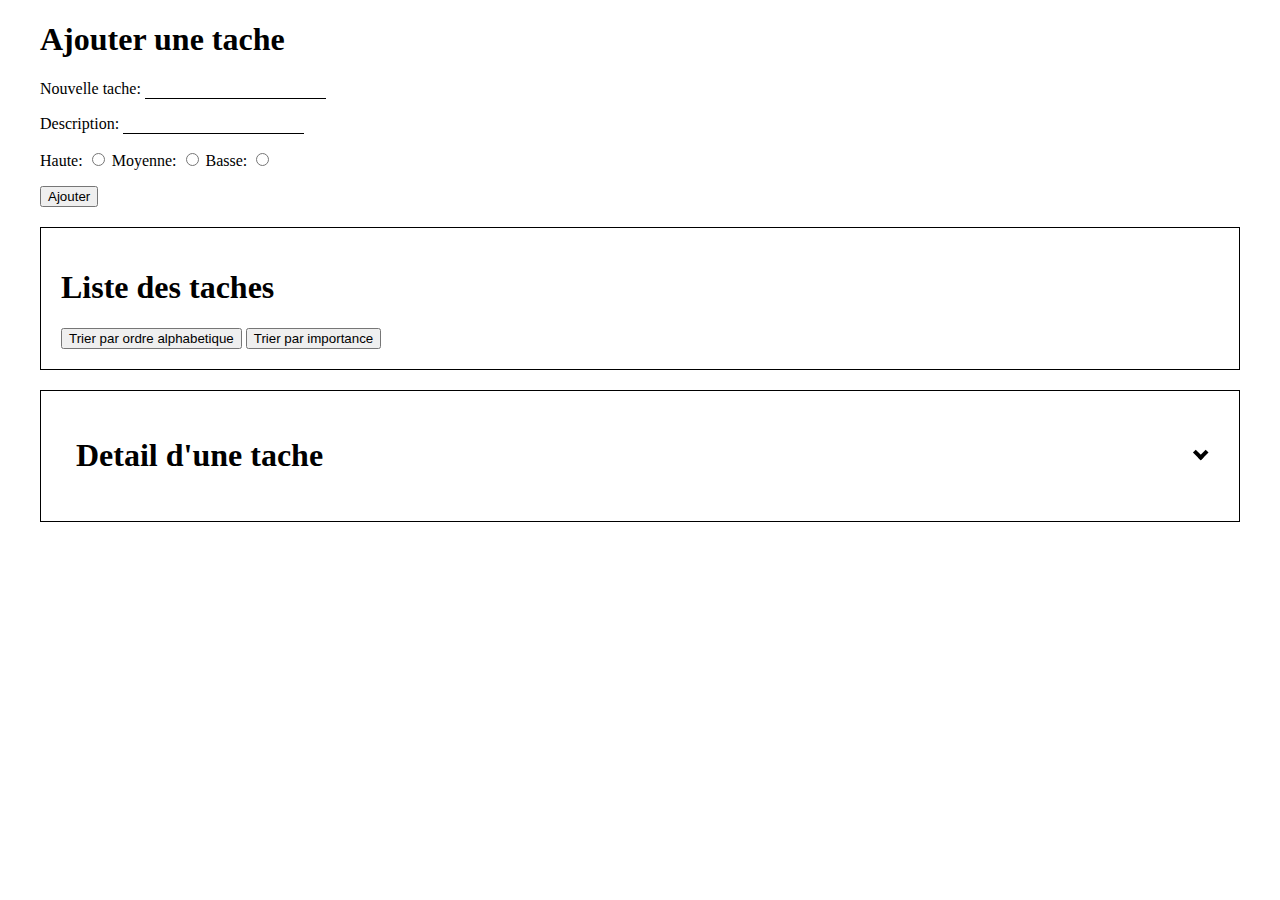
<file: index.html>
<!DOCTYPE html>
<html lang="en">
  <head>
    <meta charset="UTF-8" />
    <meta http-equiv="X-UA-Compatible" content="IE=edge" />
    <meta name="viewport" content="width=device-width, initial-scale=1.0" />
    <link rel="stylesheet" href="style.css" />

    <title>Tasks List</title>

    <script src="js/main.js"></script>
    <script src="js/Sort.js"></script>
    <script src="js/Task.js"></script>
    <script src="js/Todo.js"></script>
  </head>

  <!-- <header>Task List</header> -->

  <body>
    <section>
      <form data-form>
        <h1>Ajouter une tache</h1>
        <p name-text>
          <span>Nouvelle tache:</span>
          <input type="text" data-name />
        </p>

        <p>
          <span>Description:</span>
          <input type="text" data-description />
        </p>

        <p importance-text>
          <span
            >Haute:
            <input value="1" type="radio" name="importance" data-importance
          /></span>
          <span
            >Moyenne:
            <input value="2" type="radio" name="importance" data-importance
          /></span>
          <span
            >Basse:
            <input value="3" type="radio" name="importance" data-importance
          /></span>
        </p>

        <button type="submit">Ajouter</button>
      </form>
    </section>

    <section class="bordered">
      <h1>Liste des taches</h1>

      <div data-lists></div>

      <button order-alphabet>Trier par ordre alphabetique</button>
      <button order-importance>Trier par importance</button>
    </section>

    <section class="bordered">
      <div class="tab">
        <h1>Detail d'une tache</h1>
        <p><span class="chevron bottom" data-more></span></p>
      </div>

      <div data-detail></div>
    </section>
  </body>
</html>
</file>
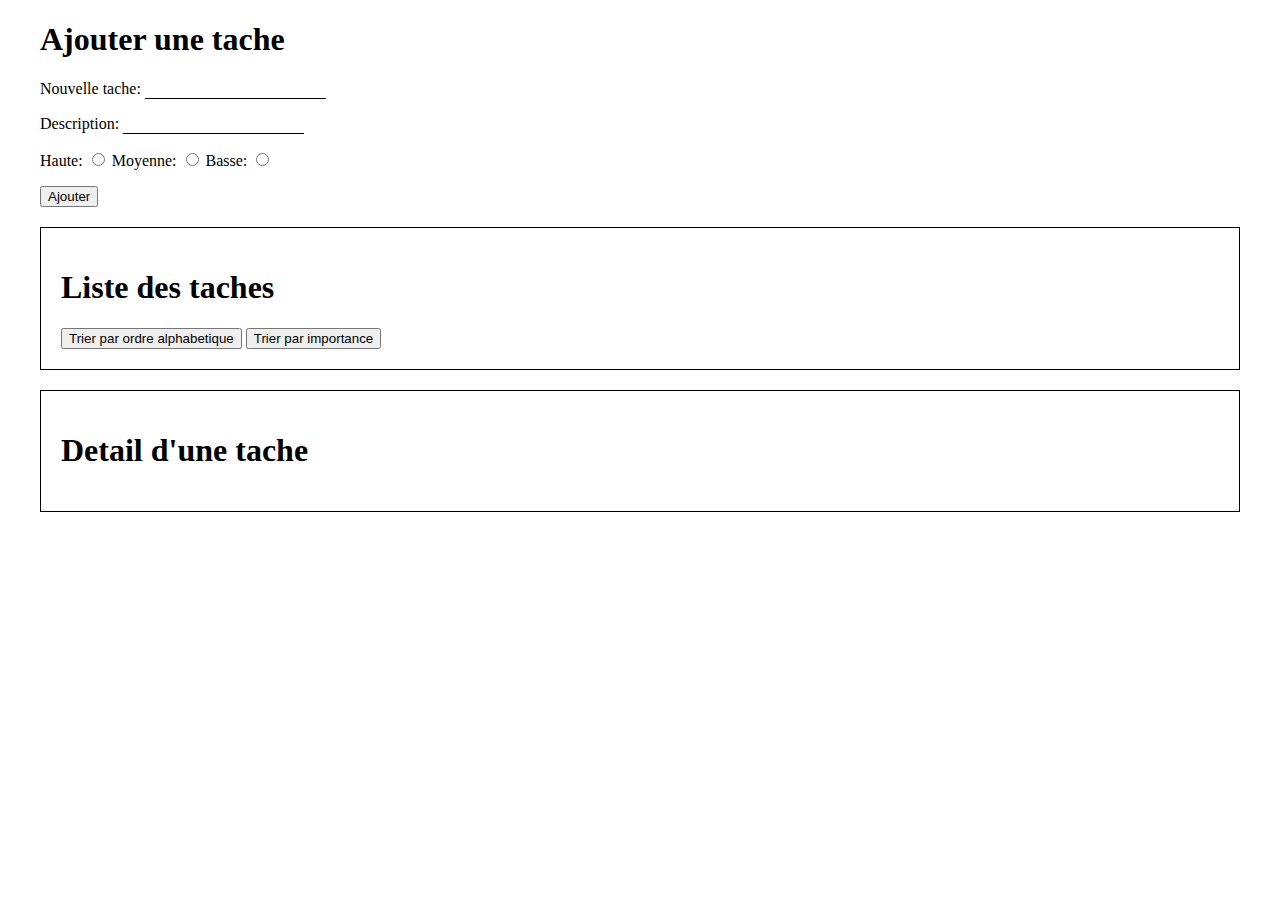
<file: tasks.html>
<!DOCTYPE html>
<html lang="en">
  <head>
    <meta charset="UTF-8" />
    <meta http-equiv="X-UA-Compatible" content="IE=edge" />
    <meta name="viewport" content="width=device-width, initial-scale=1.0" />
    <link rel="stylesheet" href="style.css" />
    <script src="js/main.js" defer></script>
    <script src="js/Sort.js" defer></script>
    <script src="js/Task.js" defer></script>
    <script src="js/Todo.js" defer></script>
    <title>Tasks List</title>
  </head>

  <!-- <header>Task List</header> -->

  <body>
    <section>
      <form data-form>
        <h1>Ajouter une tache</h1>
        <p name-text>
          <span>Nouvelle tache:</span>
          <input type="text" data-name />
        </p>

        <p>
          <span>Description:</span>
          <input type="text" data-description />
        </p>

        <p importance-text>
          <span
            >Haute:
            <input value="1" type="radio" name="importance" data-importance
          /></span>
          <span
            >Moyenne:
            <input value="2" type="radio" name="importance" data-importance
          /></span>
          <span
            >Basse:
            <input value="3" type="radio" name="importance" data-importance
          /></span>
        </p>

        <button type="submit">Ajouter</button>
      </form>
    </section>

    <section class="bordered">
      <h1>Liste des taches</h1>

      <div data-lists></div>

      <button order-alphabet>Trier par ordre alphabetique</button>
      <button order-importance>Trier par importance</button>
    </section>

    <section class="bordered">
      <h1>Detail d'une tache</h1>

      <div data-detail></div>
    </section>
  </body>
</html>
</file>
<file: style.css>
input[type="text"] {
  border: 0;
  border-bottom: 1px solid black;
}

.bordered {
  border: 1.5px solid black;
  margin: 20px 0;
  padding: 20px;
  overflow-y: hidden;
}

body {
  margin: 10px 40px;
}

.tab {
  display: flex;
  justify-content: space-between;
  align-items: center;
  padding: 5px 15px;
}

.shrink {
  display: none;
}

.chevron::before {
  border-style: solid;
  border-width: 0.25em 0.25em 0 0;
  content: "";
  display: inline-block;
  height: 0.45em;
  left: 0.15em;
  position: relative;
  top: 0.15em;
  transform: rotate(-45deg);
  vertical-align: top;
  width: 0.45em;
}

.chevron.bottom:before {
  top: 0;
  transform: rotate(135deg);
}
</file>
